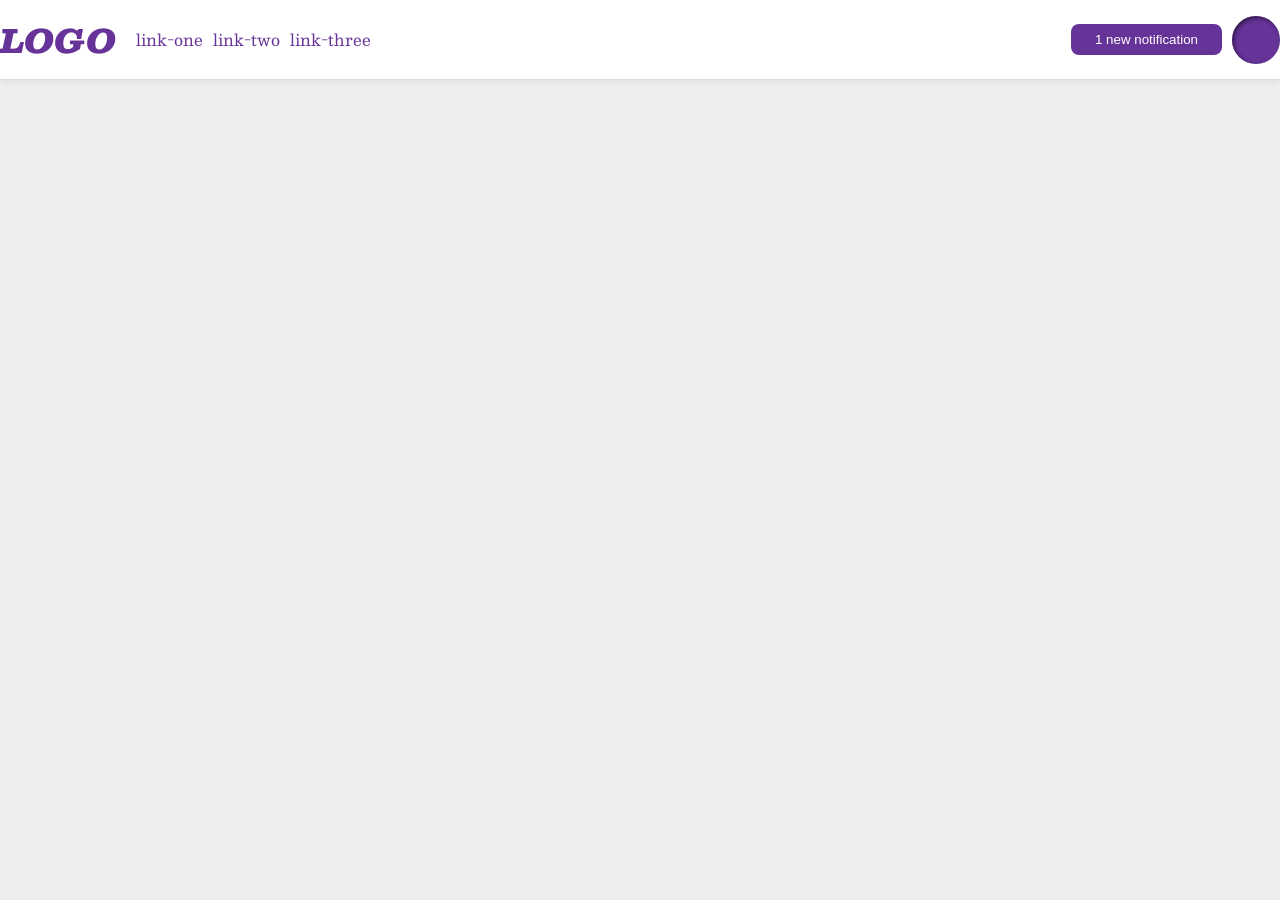
<file: foundations/flex/03-flex-header-2/index.html>
<!DOCTYPE html>
<html lang="en">
  <head>
    <meta charset="UTF-8">
    <meta http-equiv="X-UA-Compatible" content="IE=edge">
    <meta name="viewport" content="width=device-width, initial-scale=1.0">
    <title>Flex Header 2</title>
    <link rel="stylesheet" href="style.css">
  </head>
  <body>
    <div class="header">
      <div class="left">
      <div class="logo">
        LOGO
      </div>
      <ul class="links">
        <li><a href="https://google.com">link-one</a></li>
        <li><a href="https://google.com">link-two</a></li>
        <li><a href="https://google.com">link-three</a></li>
      </ul>
      </div>

      <div class="right">
      <button class="notifications">
        1 new notification
      </button>
      <div class="profile-image"></div>
    </div>
    </div>
  </body>
</html>
</file>
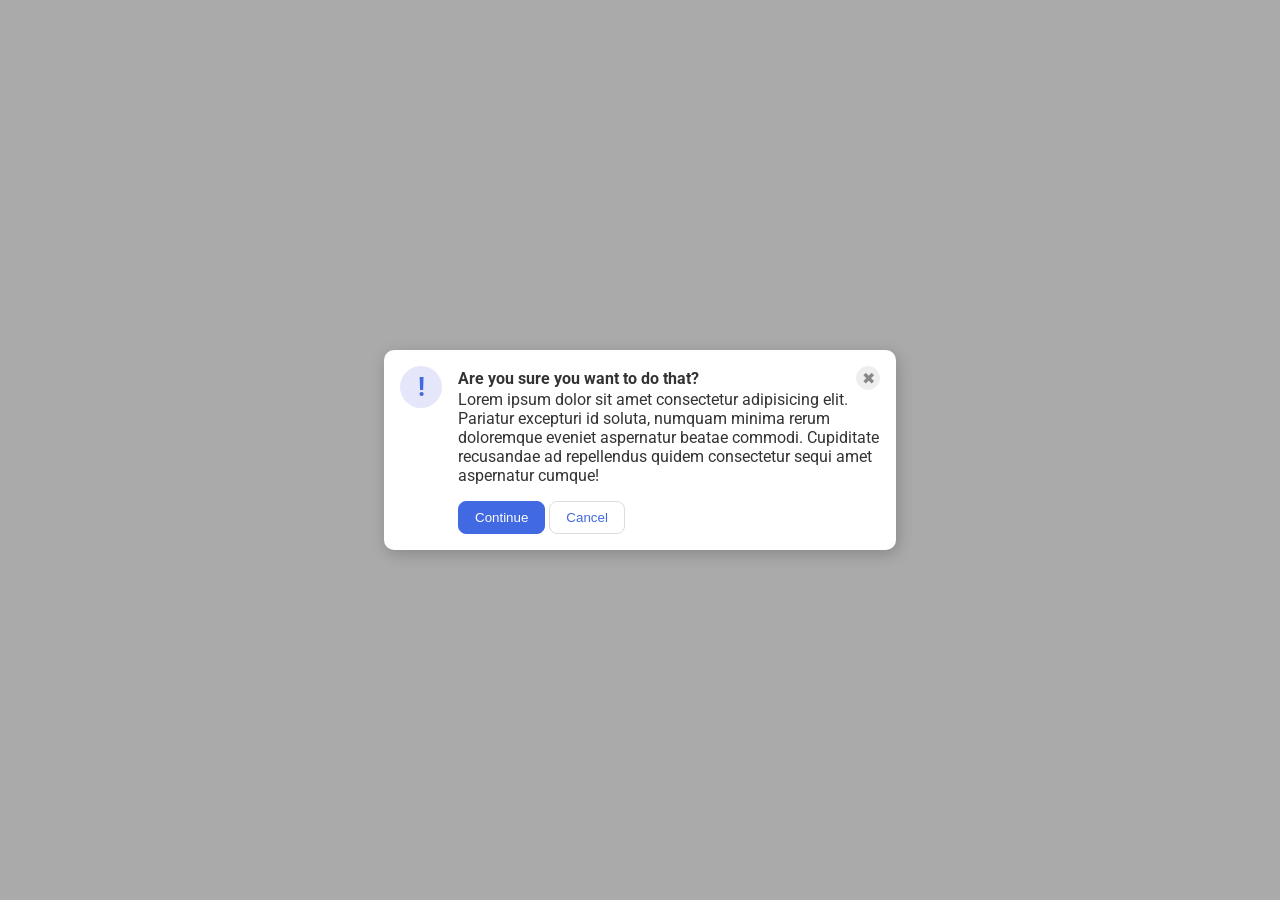
<file: foundations/flex/05-flex-modal/index.html>
<!DOCTYPE html>
<html lang="en">
  <head>
    <meta charset="UTF-8">
    <meta http-equiv="X-UA-Compatible" content="IE=edge">
    <meta name="viewport" content="width=device-width, initial-scale=1.0">
    <link rel="stylesheet" href="style.css">
    <title>Modal</title>
  </head>
  <body>
    <div class="modal">
      <div class="icon">!</div>
      
      <div class="right-side">
        <div class="right-header">
          <div class="header">Are you sure you want to do that?</div>
          <button class="close-button">✖</button>
        </div>
      <div class="text">Lorem ipsum dolor sit amet consectetur adipisicing elit. Pariatur excepturi id soluta, numquam minima rerum doloremque eveniet aspernatur beatae commodi. Cupiditate recusandae ad repellendus quidem consectetur sequi amet aspernatur cumque!</div>
      <button class="continue">Continue</button>
      <button class="cancel">Cancel</button>
      </div>

    </div>
  </body>
</html>
</file>
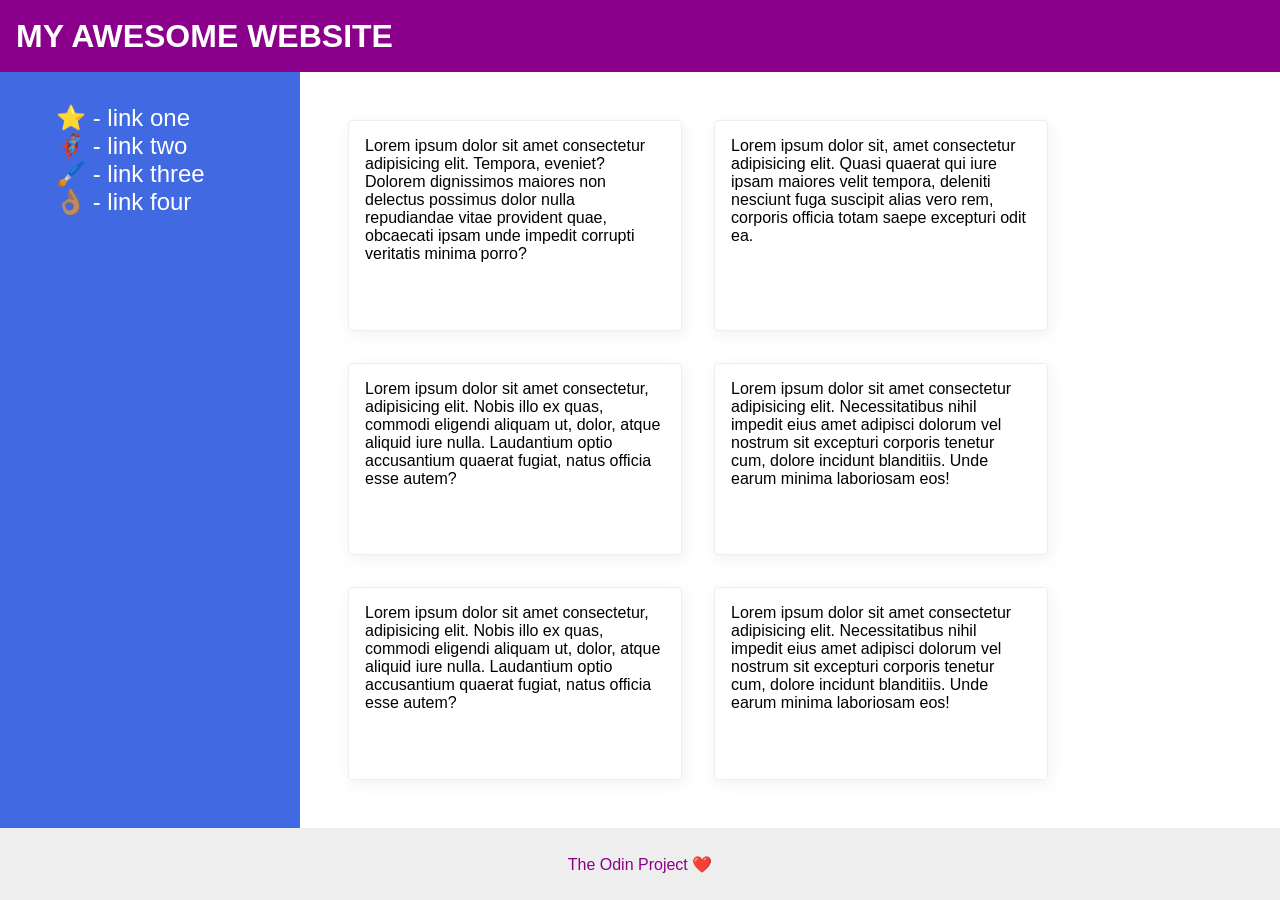
<file: foundations/flex/07-flex-layout-2/index.html>
<!DOCTYPE html>
<html lang="en">
  <head>
    <meta charset="UTF-8">
    <meta http-equiv="X-UA-Compatible" content="IE=edge">
    <meta name="viewport" content="width=device-width, initial-scale=1.0">
    <title>The Holy Grail</title>
    <link rel="stylesheet" href="style.css">
  </head>
  <body>
    <div class="header">
      MY AWESOME WEBSITE
    </div>
    
    <div class="container">
      <div class="sidebar">
        <ul>
          <li><a href="#">⭐ - link one</a></li>
          <li><a href="#">🦸🏽‍♂️ - link two</a></li>
          <li><a href="#">🖌️ - link three</a></li>
          <li><a href="#">👌🏽 - link four</a></li>
        </ul>
      </div>

      <div class="card-container">
        <div class="card">Lorem ipsum dolor sit amet consectetur adipisicing elit. Tempora, eveniet? Dolorem dignissimos maiores non delectus possimus dolor nulla repudiandae vitae provident quae, obcaecati ipsam unde impedit corrupti veritatis minima porro?</div>
        <div class="card">Lorem ipsum dolor sit, amet consectetur adipisicing elit. Quasi quaerat qui iure ipsam maiores velit tempora, deleniti nesciunt fuga suscipit alias vero rem, corporis officia totam saepe excepturi odit ea.</div>
        <div class="card">Lorem ipsum dolor sit amet consectetur, adipisicing elit. Nobis illo ex quas, commodi eligendi aliquam ut, dolor, atque aliquid iure nulla. Laudantium optio accusantium quaerat fugiat, natus officia esse autem?</div>
        <div class="card">Lorem ipsum dolor sit amet consectetur adipisicing elit. Necessitatibus nihil impedit eius amet adipisci dolorum vel nostrum sit excepturi corporis tenetur cum, dolore incidunt blanditiis. Unde earum minima laboriosam eos!</div>
        <div class="card">Lorem ipsum dolor sit amet consectetur, adipisicing elit. Nobis illo ex quas, commodi eligendi aliquam ut, dolor, atque aliquid iure nulla. Laudantium optio accusantium quaerat fugiat, natus officia esse autem?</div>
        <div class="card">Lorem ipsum dolor sit amet consectetur adipisicing elit. Necessitatibus nihil impedit eius amet adipisci dolorum vel nostrum sit excepturi corporis tenetur cum, dolore incidunt blanditiis. Unde earum minima laboriosam eos!</div>
      </div>
    </div>

    <div class="footer">
      The Odin Project ❤️
    </div>
  </body>
</html>
</file>
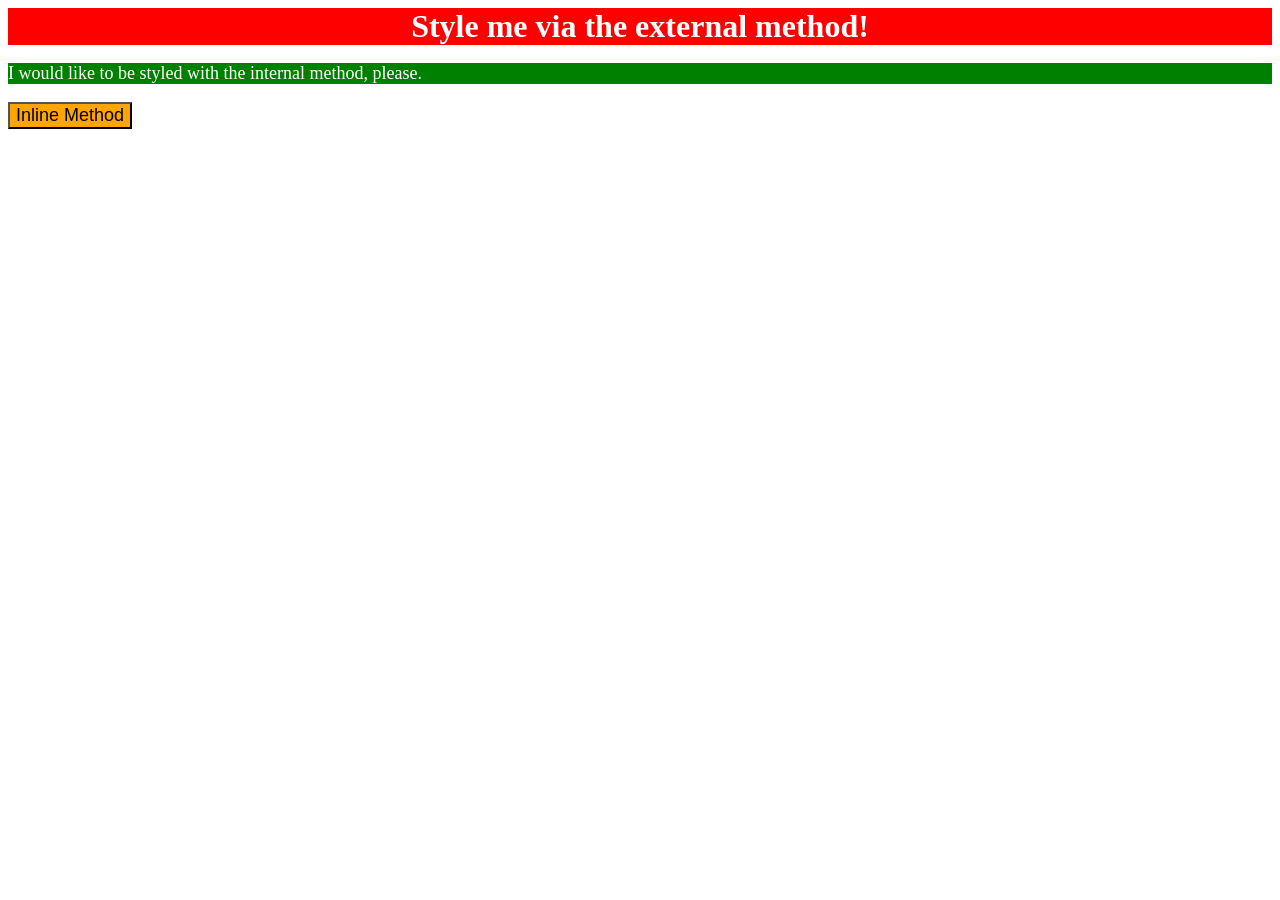
<file: foundations/intro-to-css/01-css-methods/index.html>
<!DOCTYPE html>
<html lang="en">
  <head>
    <meta charset="UTF-8">
    <meta http-equiv="X-UA-Compatible" content="IE=edge">
    <meta name="viewport" content="width=device-width, initial-scale=1.0">
    <title>Methods for Adding CSS</title>
    <link rel="stylesheet" href="styles.css">
    <style>
      p {
        background-color: green;
        color: white;
        font-size: 18px;
      }
    </style>
  </head>
  <body>
    <div>Style me via the external method!</div>
    <p>I would like to be styled with the internal method, please.</p>
    <button style="background-color: orange; font-size: 18px;">Inline Method</button>
  </body>
</html>
</file>
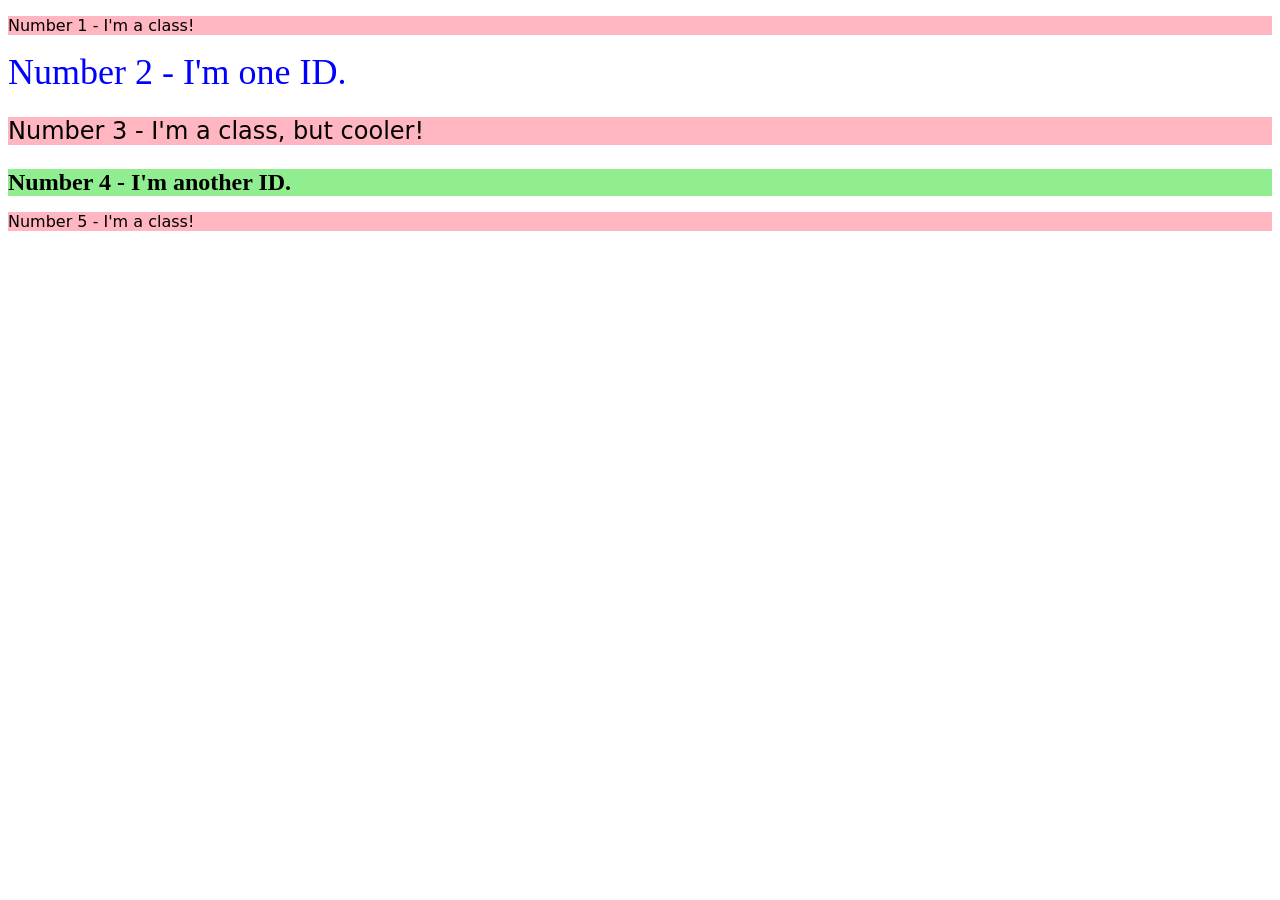
<file: foundations/intro-to-css/02-class-id-selectors/index.html>
<!DOCTYPE html>
<html lang="en">
  <head>
    <meta charset="UTF-8">
    <meta http-equiv="X-UA-Compatible" content="IE=edge">
    <meta name="viewport" content="width=device-width, initial-scale=1.0">
    <title>Class and ID Selectors</title>
    <link rel="stylesheet" href="style.css">
  </head>
  <body>
    <p>Number 1 - I'm a class!</p>
    <div id="blue">Number 2 - I'm one ID.</div>
    <p class="size-text">Number 3 - I'm a class, but cooler!</p>
    <div id="foruth-element" class="size-text">Number 4 - I'm another ID.</div>
    <p>Number 5 - I'm a class!</p>
  </body>
</html>
</file>
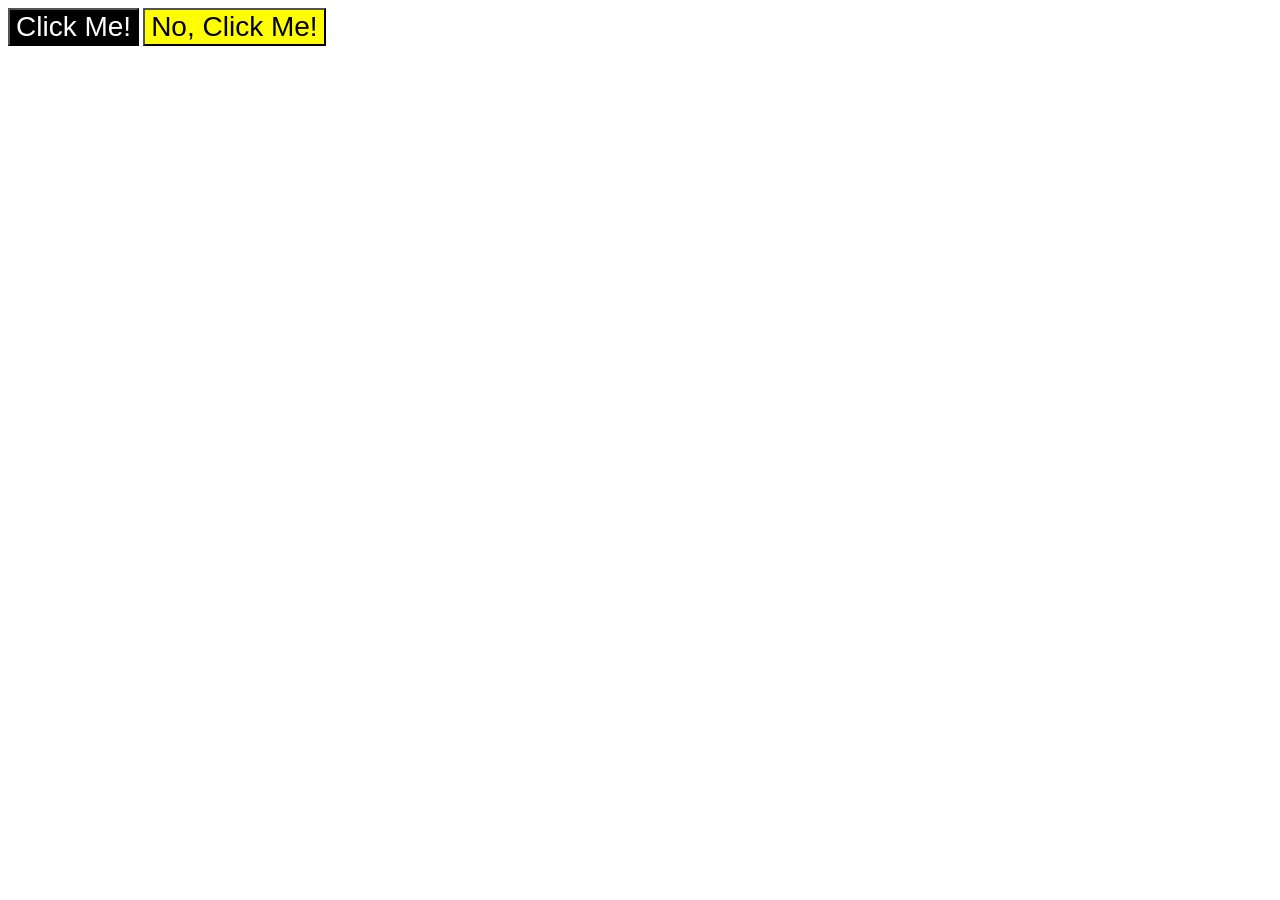
<file: foundations/intro-to-css/03-grouping-selectors/index.html>
<!DOCTYPE html>
<html lang="en">
  <head>
    <meta charset="UTF-8">
    <meta http-equiv="X-UA-Compatible" content="IE=edge">
    <meta name="viewport" content="width=device-width, initial-scale=1.0">
    <title>Grouping Selectors</title>
    <link rel="stylesheet" href="style.css">
  </head>
  <body>
    <button class="black-button">Click Me!</button>
    <button class="yellow-button">No, Click Me!</button>
  </body>
</html>
</file>
<file: foundations/flex/03-flex-header-2/style.css>
/* this is some magical font-importing.  
you'll learn about it later. */
@import url('https://fonts.googleapis.com/css2?family=Besley:ital,wght@0,400;1,900&display=swap');

body {
  margin: 0;
  background: #eee;
  font-family: Besley, serif;
}

.header {
  background: white;
  border-bottom: 1px solid #ddd;
  box-shadow: 0 0 8px rgba(0,0,0,.1);
}

.profile-image {
  background: rebeccapurple;
  box-shadow: inset 2px 2px 4px rgba(0,0,0,.5);
  border-radius: 50%;
  width: 48px;
  height:  48px;
}

.logo {
  color: rebeccapurple;
  font-size: 32px;
  font-weight: 900;
  font-style: italic;
}

button {
  border: none;
  border-radius: 8px;
  background: rebeccapurple;
  color: white;
  padding: 8px 24px;
}

a {
  /* this removes the line under our links */
  text-decoration: none;
  color: rebeccapurple;
}

ul {
  list-style-type: none;
}

/* Code I added */

.header {
  display: flex;
  justify-content: space-between;
  align-items: center;
}

.left, .right {
  display: flex;
  align-items: center;
  gap:10px;
}

ul {
  display: flex;
  gap: 10px;
  padding: 10px;
}
</file>
<file: foundations/flex/05-flex-modal/style.css>
@import url('https://fonts.googleapis.com/css2?family=Roboto:wght@400;700&display=swap');

html, body {
  height: 100%;
}

body {
  font-family: Roboto, sans-serif;
  margin: 0px;
  background: #aaa;
  color: #333;
  /* I'll give you this one for free lol */
  display: flex;
  align-items: center;
  justify-content: center;
}

.modal {
  background: white;
  width: 480px;
  border-radius: 10px;
  box-shadow: 2px 4px 16px rgba(0,0,0,.2);
}

.icon {
  color: royalblue;
  font-size: 26px;
  font-weight: 700;
  background: lavender;
  width: 42px;
  height: 42px;
  border-radius: 50%;
  display: flex;
  align-items: center;
  justify-content: center;
}

.close-button {
  background: #eee;
  border-radius: 50%;
  color: #888;
  font-weight: 400;
  font-size: 16px;
  height: 24px;
  width: 24px;
  display: flex;
  align-items: center;
  justify-content: center;
  border: 1px solid #eee;
  padding: 0;
}

button {
  cursor: pointer;
  padding: 8px 16px;
  border-radius: 8px;
}

button.continue {
  background: royalblue;
  border: 1px solid royalblue;
  color: white;
}

button.cancel {
  background: white;
  border: 1px solid #ddd;
  color: royalblue;
}

/*Code I added */
 
.modal {
  display: flex;
  gap: 16px;
  padding: 16px;
 }

 .icon {
  flex-shrink: 0;
 }

 .right-header {
  display: flex;
  font-weight: bold;
  justify-content: space-between;
  align-items: center;
 }

 .text {
  margin-bottom: 16px;
 }
</file>
<file: foundations/flex/07-flex-layout-2/style.css>
body {
  font-family: -apple-system, BlinkMacSystemFont, 'Segoe UI', Roboto, Oxygen, Ubuntu, Cantarell, 'Open Sans', 'Helvetica Neue', sans-serif;
  margin: 0;
  min-height: 100vh;
}

.header {
  height: 72px;
  background: darkmagenta;
  color: white;
}

.footer {
  height: 72px;
  background: #eee;
  color: darkmagenta;
}

.sidebar {
  width: 300px;
  background: royalblue;
  box-sizing: border-box;
}

.card {
  border: 1px solid #eee;
  box-shadow: 2px 4px 16px rgba(0,0,0,.06);
  border-radius: 4px;
}

/* Code I added */

body {
  display: flex;
  flex-direction: column;
  justify-content: space-between;
}

.container {
  display: flex;
  flex: 1;
}

.header {
  display: flex;
  font-size: 32px;
  font-weight: 900;
  align-items: center;
  padding-left: 16px;
}

.footer {
  display: flex;
  justify-content: center;
  align-items: center;
}

.sidebar {
  flex-shrink: 0;
  padding: 16px;
}

a {
  font-size: 24px;
  color: white;
  text-decoration: none;
}

ul {
  list-style: none;
}

.card-container {
  display: flex;
  flex-wrap: wrap;
  padding: 48px;
  gap: 32px;
}

.card {
  padding: 16px;
  width: 300px;
}
</file>
<file: foundations/intro-to-css/01-css-methods/styles.css>
/* styles.css */

div {
    background-color: red;
    color: white;
    font-size: 32px;
    text-align: center;
    font-weight: bold;
}
</file>
<file: foundations/intro-to-css/02-class-id-selectors/style.css>
/* Add CSS Styling */

p {
    background-color: lightpink;
    font-family: Verdana,"DejaVu Sans","Sans serif";
}

#blue {
    color: blue;
    font-size: 36px;
}

.size-text {
    font-size: 24px;
}

#foruth-element {
    background-color: lightgreen;
    font-weight: bold;
}
</file>
<file: foundations/intro-to-css/03-grouping-selectors/style.css>
/* Add CSS Styling */

.black-button, .yellow-button {
    font-size: 28px;
    font-family: Helvetica, 'Times New Roman','Sans serif';
}

.black-button {
    background-color: black;
    color: white;
}

.yellow-button {
    background-color: yellow;
}
</file>
